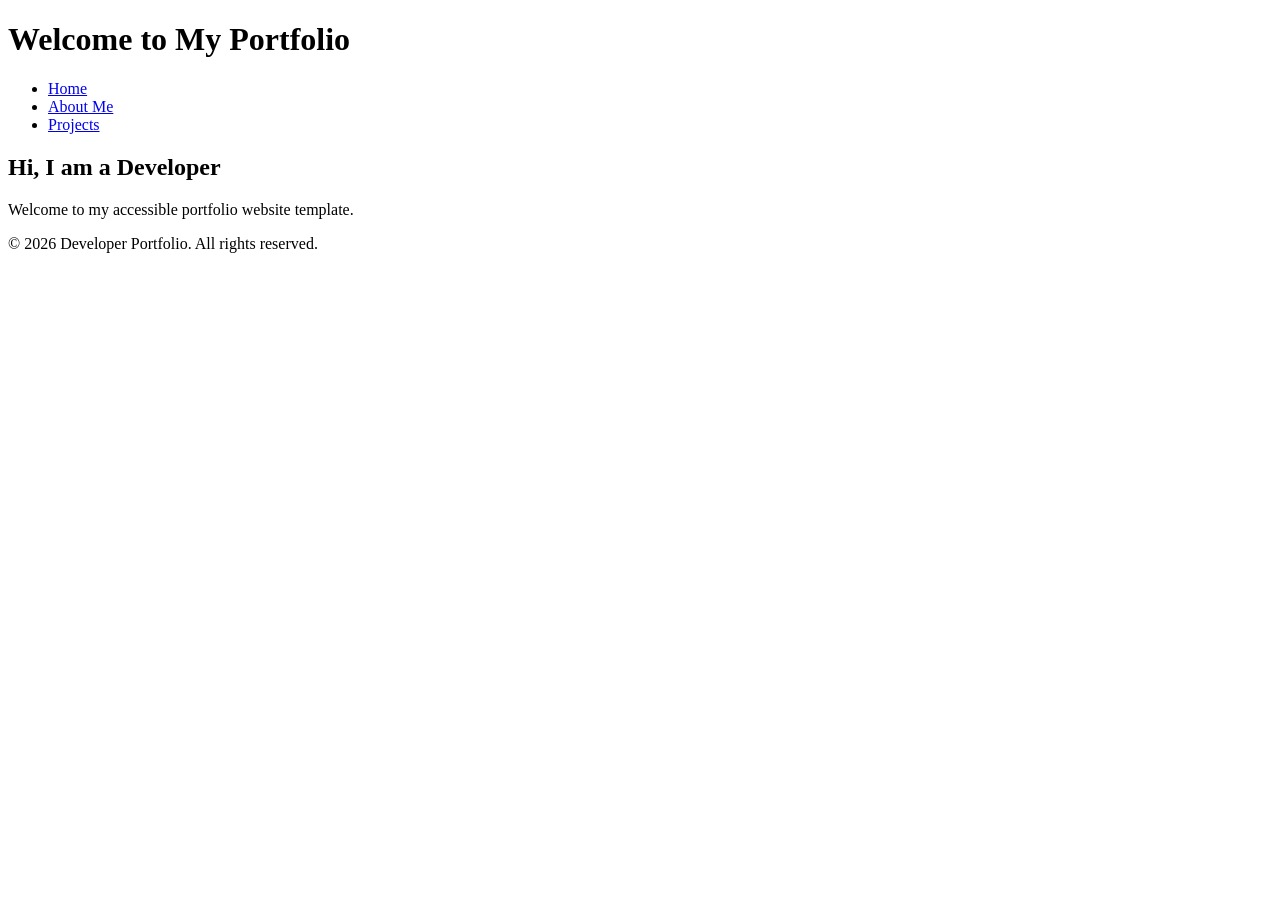
<file: index.html>
<!DOCTYPE html>
<html lang="en">
<head>
    <meta charset="UTF-8">
    <meta name="viewport" content="width=device-width, initial-scale=1.0">
    <meta name="description" content="Professional portfolio website highlighting my projects and skills.">
    <title>My Personal Portfolio</title>
    <meta name="description" content="Accessible and SEO-friendly personal developer portfolio website.">
</head>
<body>

    <!-- Header Section -->
    <header>
        <h1>Welcome to My Portfolio</h1>
        <nav>
            <ul>
                <li><a href="index.html">Home</a></li>
                <li><a href="about.html">About Me</a></li>
                <li><a href="projects.html">Projects</a></li>
            </ul>
        </nav>
    </header>

    <!-- Main Content Section -->
    <main>
        <section id="welcome">
            <h2>Hi, I am a Developer</h2>
            <p>Welcome to my accessible portfolio website template.</p>
        </section>
    </main>

    <!-- Footer Section -->
    <footer>
        <p>&copy; 2026 Developer Portfolio. All rights reserved.</p>
    </footer>

</body>
</html>
</file>
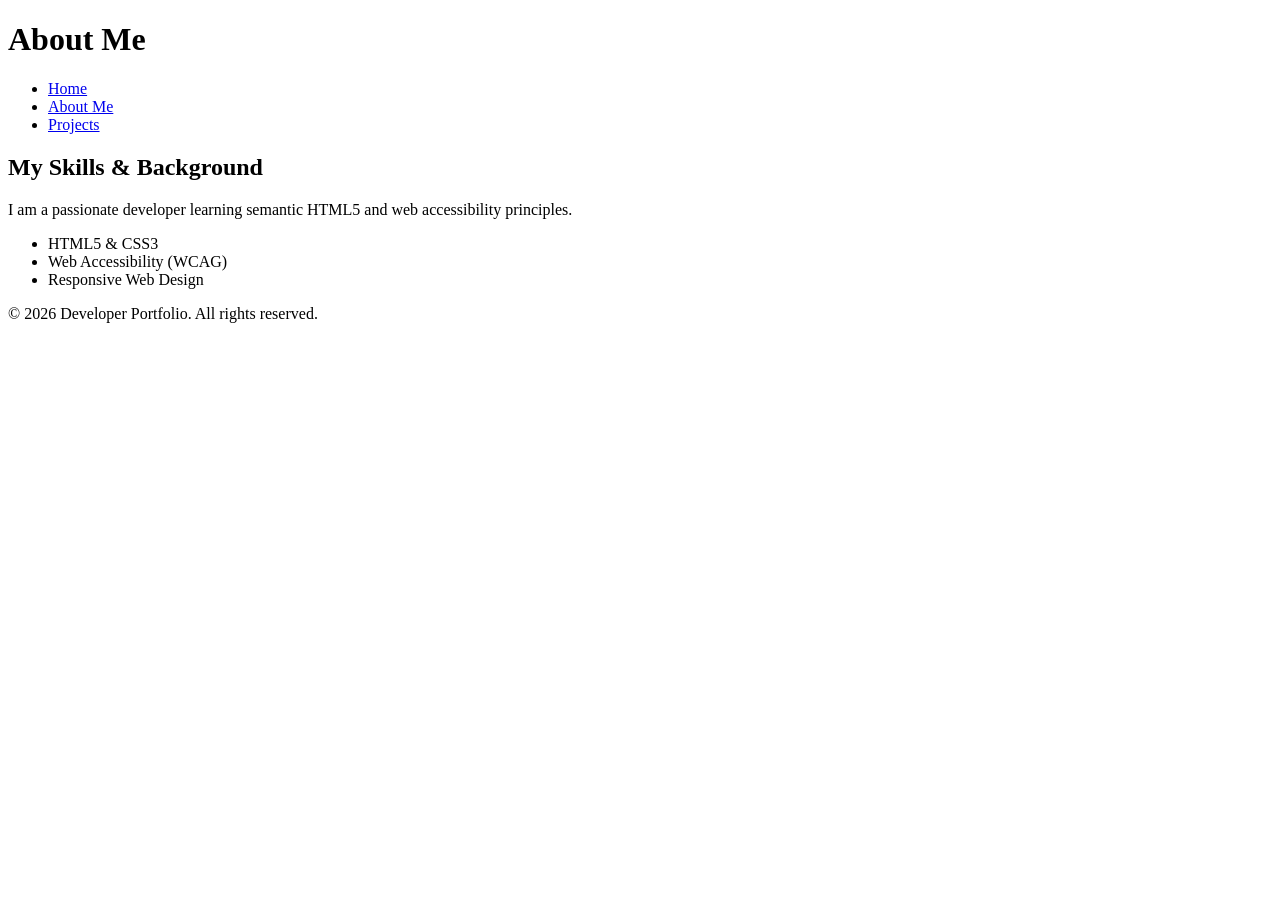
<file: about.html>
<!DOCTYPE html>
<html lang="en">
<head>
    <meta charset="UTF-8">
    <meta name="viewport" content="width=device-width, initial-scale=1.0">
    <meta name="description" content="About me page detailing skills and experience.">
    <title>About Me - My Portfolio</title>
</head>
<body>

    <header>
        <h1>About Me</h1>
        <nav>
            <ul>
                <li><a href="index.html">Home</a></li>
                <li><a href="about.html">About Me</a></li>
                <li><a href="projects.html">Projects</a></li>
            </ul>
        </nav>
    </header>

    <main>
        <section id="bio">
            <h2>My Skills & Background</h2>
            <p>I am a passionate developer learning semantic HTML5 and web accessibility principles.</p>
            <ul>
                <li>HTML5 & CSS3</li>
                <li>Web Accessibility (WCAG)</li>
                <li>Responsive Web Design</li>
            </ul>
        </section>
    </main>

    <footer>
        <p>&copy; 2026 Developer Portfolio. All rights reserved.</p>
    </footer>

</body>
</html>
</file>
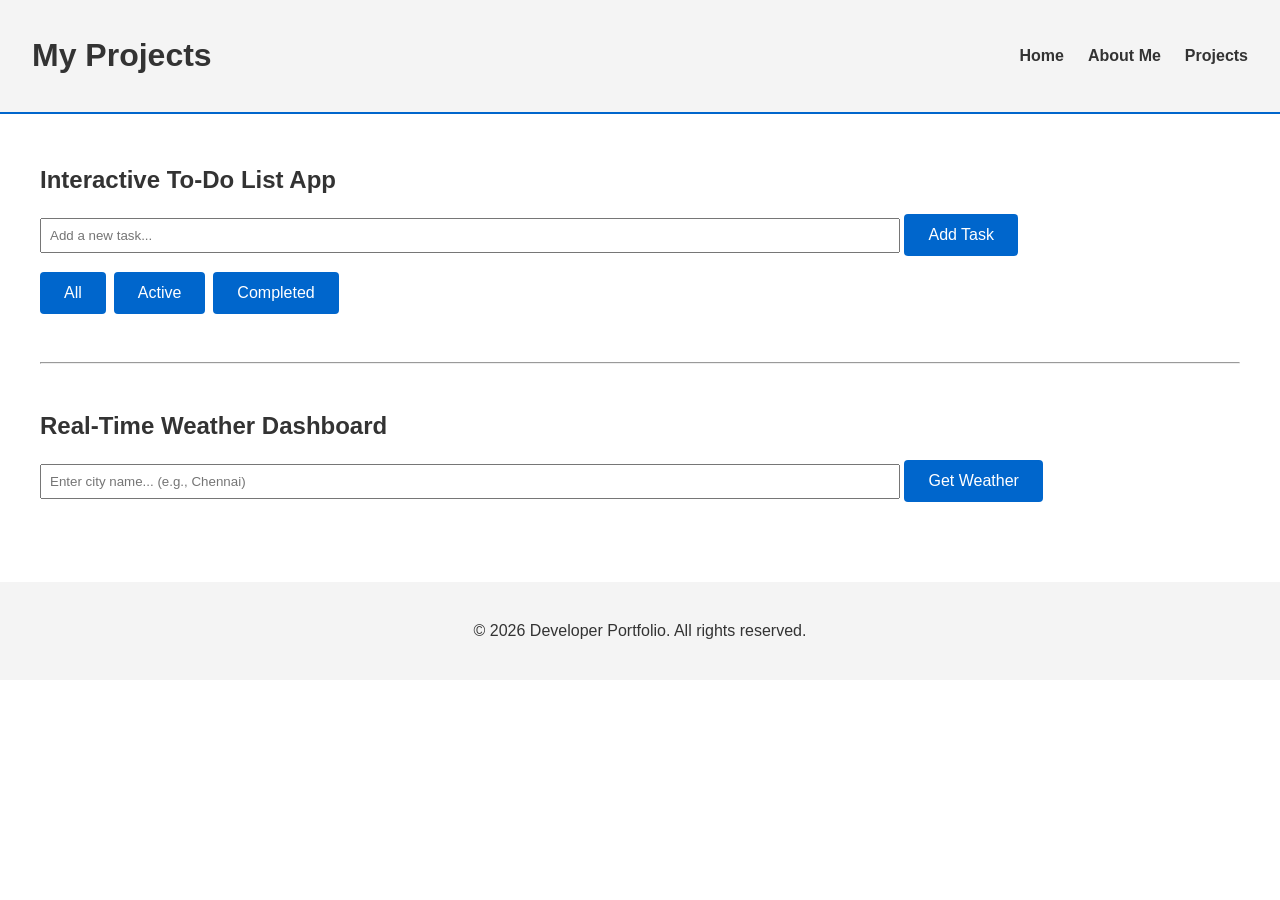
<file: projects.html>
<!DOCTYPE html>
<html lang="en">
<head>
    <meta charset="UTF-8">
    <meta name="viewport" content="width=device-width, initial-scale=1.0">
    <meta name="description" content="Projects page showcasing To-Do App and a real-time Weather Dashboard using REST APIs.">
    <title>Projects - My Portfolio</title>
    <link rel="stylesheet" href="style.css">
</head>
<body>

    <header>
        <h1>My Projects</h1>
        <nav>
            <ul>
                <li><a href="index.html">Home</a></li>
                <li><a href="about.html">About Me</a></li>
                <li><a href="projects.html">Projects</a></li>
            </ul>
        </nav>
    </header>

    <main>
        <!-- Task 3: To-Do App Section -->
        <section id="todo-app" style="margin-bottom: 3rem;">
            <h2>Interactive To-Do List App</h2>
            <div style="margin-bottom: 1rem;">
                <input type="text" id="todo-input" placeholder="Add a new task..." aria-label="New task input" style="width: 70%; padding: 0.5rem;">
                <button id="add-btn">Add Task</button>
            </div>
            <div id="todo-filters" style="margin-bottom: 1rem; display: flex; gap: 0.5rem;">
                <button class="filter-btn" data-filter="all">All</button>
                <button class="filter-btn" data-filter="active">Active</button>
                <button class="filter-btn" data-filter="completed">Completed</button>
            </div>
            <ul id="todo-list" style="list-style: none; padding: 0;"></ul>
        </section>

        <hr>

        <!-- Task 4: Weather Dashboard Section -->
        <section id="weather-app" style="margin-top: 3rem;">
            <h2>Real-Time Weather Dashboard</h2>
            <div style="margin-bottom: 1rem;">
                <input type="text" id="city-input" placeholder="Enter city name... (e.g., Chennai)" aria-label="City name input" style="width: 70%; padding: 0.5rem;">
                <button id="weather-btn">Get Weather</button>
            </div>
            
            <!-- Weather Display Area -->
            <div id="weather-display" style="background: #f4f4f4; padding: 1rem; border-radius: 8px; display: none; color: #333;">
                <h3 id="weather-city">City Name</h3>
                <p>Temperature: <span id="weather-temp">--</span>°C</p>
                <p>Humidity: <span id="weather-humidity">--</span>%</p>
                <p>Wind Speed: <span id="weather-wind">--</span> m/s</p>
            </div>
            <p id="weather-error" style="color: red; display: none;"></p>
        </section>
    </main>

    <footer>
        <p>&copy; 2026 Developer Portfolio. All rights reserved.</p>
    </footer>

    <script src="script.js"></script>
</body>
</html>
</file>
<file: style.css>
/* --- 1. Light and Dark Theme Variables --- */
:root {
    --bg-color: #ffffff;
    --text-color: #333333;
    --accent-color: #0066cc;
    --card-bg: #f4f4f4;
}

@media (prefers-color-scheme: dark) {
    :root {
        --bg-color: #121212;
        --text-color: #ffffff;
        --accent-color: #4da6ff;
        --card-bg: #1e1e1e;
    }
}

/* --- Base Custom Layout --- */
body {
    font-family: Arial, sans-serif;
    background-color: var(--bg-color);
    color: var(--text-color);
    margin: 0;
    padding: 0;
    transition: background-color 0.3s, color 0.3s;
}

/* --- 2. Flexbox for Navigation Header --- */
header {
    background-color: var(--card-bg);
    padding: 1rem 2rem;
    display: flex;
    flex-direction: column; /* Mobile first stack layout */
    align-items: center;
    border-bottom: 2px solid var(--accent-color);
}

header nav ul {
    list-style: none;
    padding: 0;
    display: flex;
    gap: 1.5rem;
}

header nav ul li a {
    color: var(--text-color);
    text-decoration: none;
    font-weight: bold;
}

header nav ul li a:hover {
    color: var(--accent-color);
}

main {
    padding: 2rem;
    max-width: 1200px;
    margin: 0 auto;
}

/* --- 3. CSS Grid for Projects Grid System --- */
#work {
    display: grid;
    grid-template-columns: 1fr; /* Mobile view: 1 Column */
    gap: 1.5rem;
    margin-top: 1rem;
}

article {
    background-color: var(--card-bg);
    padding: 1.5rem;
    border-radius: 8px;
    border-left: 5px solid var(--accent-color);
}

/* --- Accessible Form Interface Design --- */
form div {
    margin-bottom: 1.5rem;
}

form label {
    display: block;
    margin-bottom: 0.5rem;
    font-weight: bold;
}

form input, form textarea {
    width: 100%;
    padding: 0.75rem;
    border: 1px solid #ccc;
    border-radius: 4px;
    box-sizing: border-box;
    background-color: var(--bg-color);
    color: var(--text-color);
}

button {
    background-color: var(--accent-color);
    color: white;
    padding: 0.75rem 1.5rem;
    border: none;
    border-radius: 4px;
    cursor: pointer;
    font-size: 1rem;
}

footer {
    text-align: center;
    padding: 1.5rem;
    background-color: var(--card-bg);
    margin-top: 2rem;
}

/* --- 4. Mobile-First Responsive Media Queries (Desktop Adjustment) --- */
@media (min-width: 768px) {
    header {
        flex-direction: row; /* Desktop horizontal display */
        justify-content: space-between;
    }

    #work {
        grid-template-columns: repeat(2, 1fr); /* 2 Columns grid structure for desktop */
    }
}
</file>
